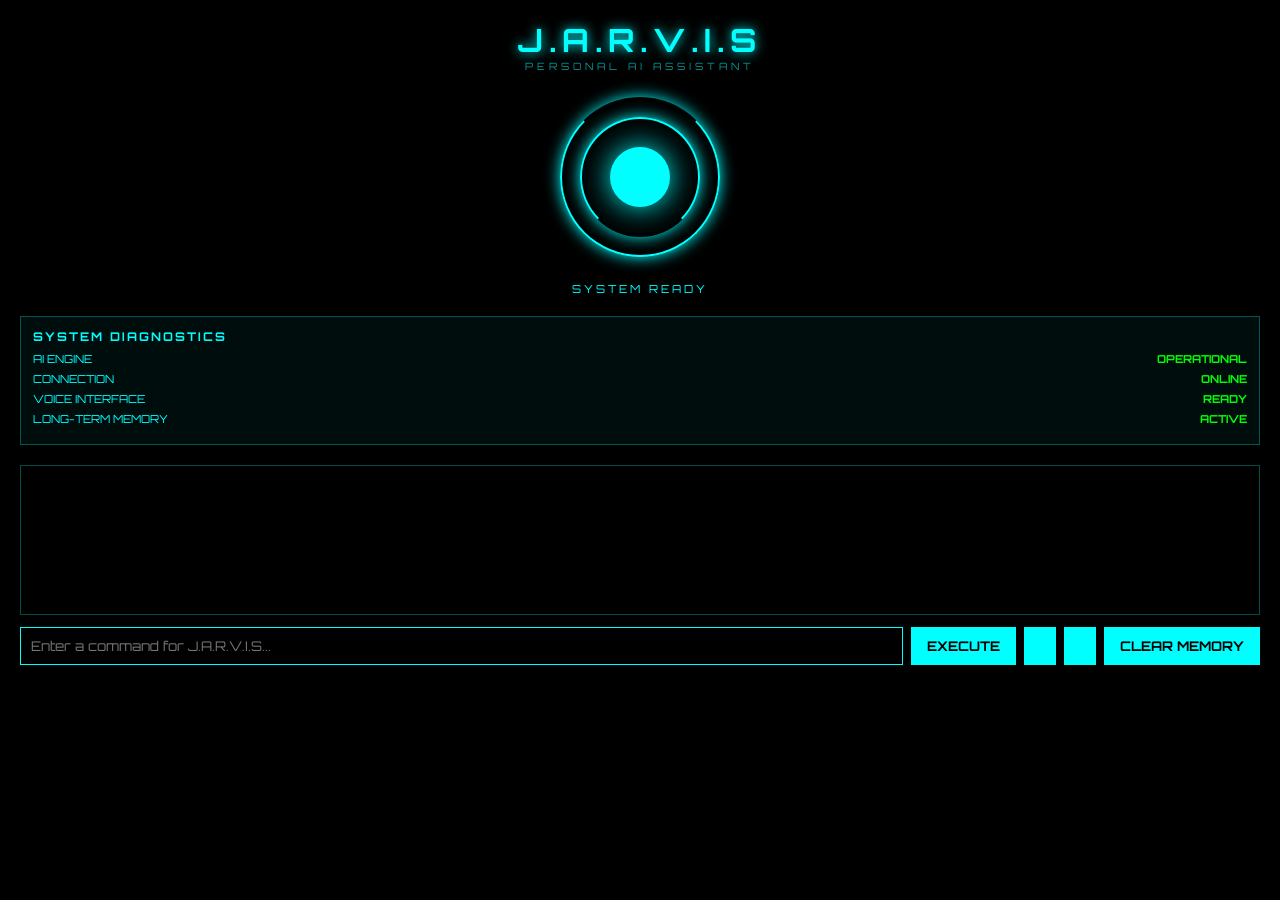
<file: frontend/index.html>
<!DOCTYPE html>
<html>
<head>
    <meta charset="UTF-8">
    <meta name="viewport" content="width=device-width, initial-scale=1">
    <title>J.A.R.V.I.S</title>
    <link rel="stylesheet" href="style.css">
</head>
<body>
    <header>
        <h1>J.A.R.V.I.S</h1>
        <p>PERSONAL AI ASSISTANT</p>
    </header>
    <div class="core">
        <div class="ring r1"></div>
        <div class="ring r2"></div>
        <div class="center"></div>
    </div>
    <p class="core-text">SYSTEM READY</p>
    <div class="status">
        <h2>SYSTEM DIAGNOSTICS</h2>
        <div class="row"><span>AI ENGINE</span><b class="on"> OPERATIONAL</b></div>
        <div class="row"><span>CONNECTION</span><b class="on"> ONLINE</b></div>
        <div class="row"><span>VOICE INTERFACE</span><b class="on"> READY</b></div>
        <div class="row"><span>LONG-TERM MEMORY</span><b class="on"> ACTIVE</b></div>
    </div>
    <div class="chat" id="chat"></div>
    <div class="input-area">
        <input id="msg" placeholder="Enter a command for J.A.R.V.I.S...">
        <button id="send">EXECUTE</button>
        <button id="mic-btn" aria-label="Activate voice input"></button>
        <button id="cam-btn" aria-label="Analyze image"></button>
        <button id="clear-btn">CLEAR MEMORY</button>
        <input id="img-input" type="file" accept="image/*" style="display:none">
    </div>
    <script src="script.js"></script>
</body>
</html>
</file>
<file: frontend/style.css>
@import url('https://fonts.googleapis.com/css?family=Orbitron:wght@400;700&display=swap'); 

*{
    margin: 0; 
    padding: 0; 
    box-sizing: border-box; 
    font-family: 'Orbitron', sans-serif;
} 

body{
    background: #000; 
    color: #0ff; 
    padding: 20px; 
    overflow-x: hidden;
} 

header{
    text-align: center;
} 

header h1{
    letter-spacing: 6px; 
    text-shadow: 0 0 12px #0ff;
} 

header p{
    font-size: 10px; 
    letter-spacing: 4px; 
    opacity: .6;
} 

.core{
    position: relative; 
    width: 160px; 
    height: 160px; 
    margin: 25px auto;
} 

.ring{
    position: absolute; 
    border: 2px solid #0ff; 
    border-radius: 50%; 
    box-shadow: 0 0 15px #0ff;
} 

.r1{
    inset: 0; 
    border-top-color: transparent; 
    animation: spin 3s linear infinite;
} 

.r2{
    inset: 20px; 
    border-bottom-color: transparent; 
    animation: spin 2s linear infinite reverse;
} 

.center{
    position: absolute; 
    inset: 50px; 
    background: #0ff; 
    border-radius: 50%; 
    box-shadow: 0 0 30px #0ff; 
    animation: pulse 1.5s infinite;
} 

@keyframes spin{
    to{ transform: rotate(360deg); }
} 

@keyframes pulse{
    50%{ opacity: .4; }
} 

.core-text{
    text-align: center; 
    font-size: 11px; 
    letter-spacing: 3px;
} 

.status{
    border: 1px solid rgba(0,255,255,.3); 
    background: rgba(0,255,255,.05); 
    padding: 12px; 
    margin: 20px 0;
} 

.status h2{
    font-size: 12px; 
    letter-spacing: 2px; 
    margin-bottom: 8px;
} 

.row{
    display: flex; 
    justify-content: space-between; 
    gap: 8px; 
    font-size: 11px; 
    margin: 6px 0;
} 

.on{
    color: #0f0;
} 

.off{
    color: #f00;
} 

.chat{
    border: 1px solid rgba(0,255,255,.3); 
    height: 150px; 
    overflow-y: auto; 
    padding: 10px; 
    font-size: 12px;
} 

.msg{
    margin: 6px 0; 
    padding: 6px; 
    border-left: 2px solid #0ff; 
    background: rgba(0,255,255,.08);
} 

.msg.user{
    border-left-color: #fff;
} 

.input-area{
    display: flex; 
    flex-wrap: wrap; 
    gap: 8px; 
    margin-top: 12px;
} 

input{
    flex: 1 1 220px; 
    min-width: 0; 
    background: #000; 
    border: 1px solid #0ff; 
    color: #0ff; 
    padding: 10px;
} 

button{
    background: #0ff; 
    color: #000; 
    border: none; 
    padding: 10px 16px; 
    font-weight: bold; 
    white-space: nowrap;
} 

@media (max-width: 600px) {
    body{ padding: 12px; }
    .input-area input{ flex: 1 1 100%; width: 100%; }
    .input-area button{ flex: 1 1 auto; padding: 10px 9px; font-size: 10px; }
    .row{ font-size: 10px; }
}
</file>
